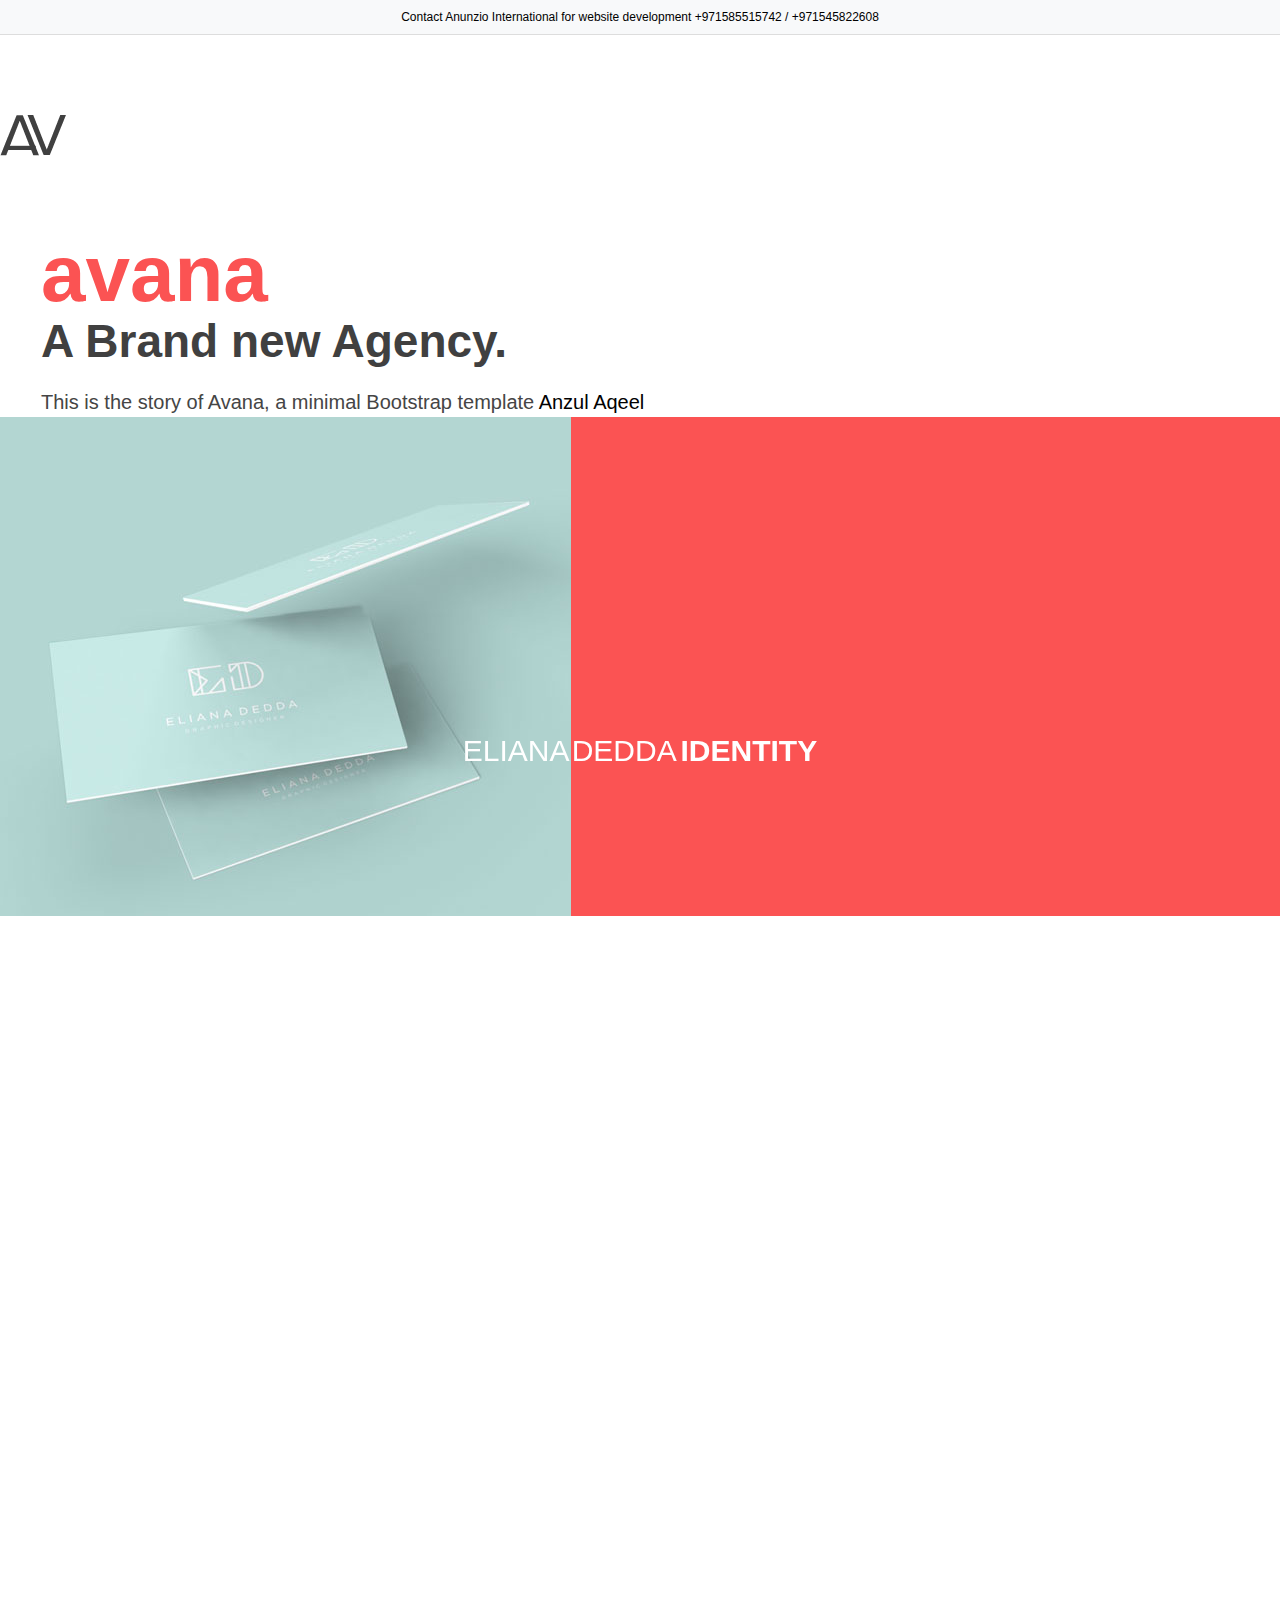
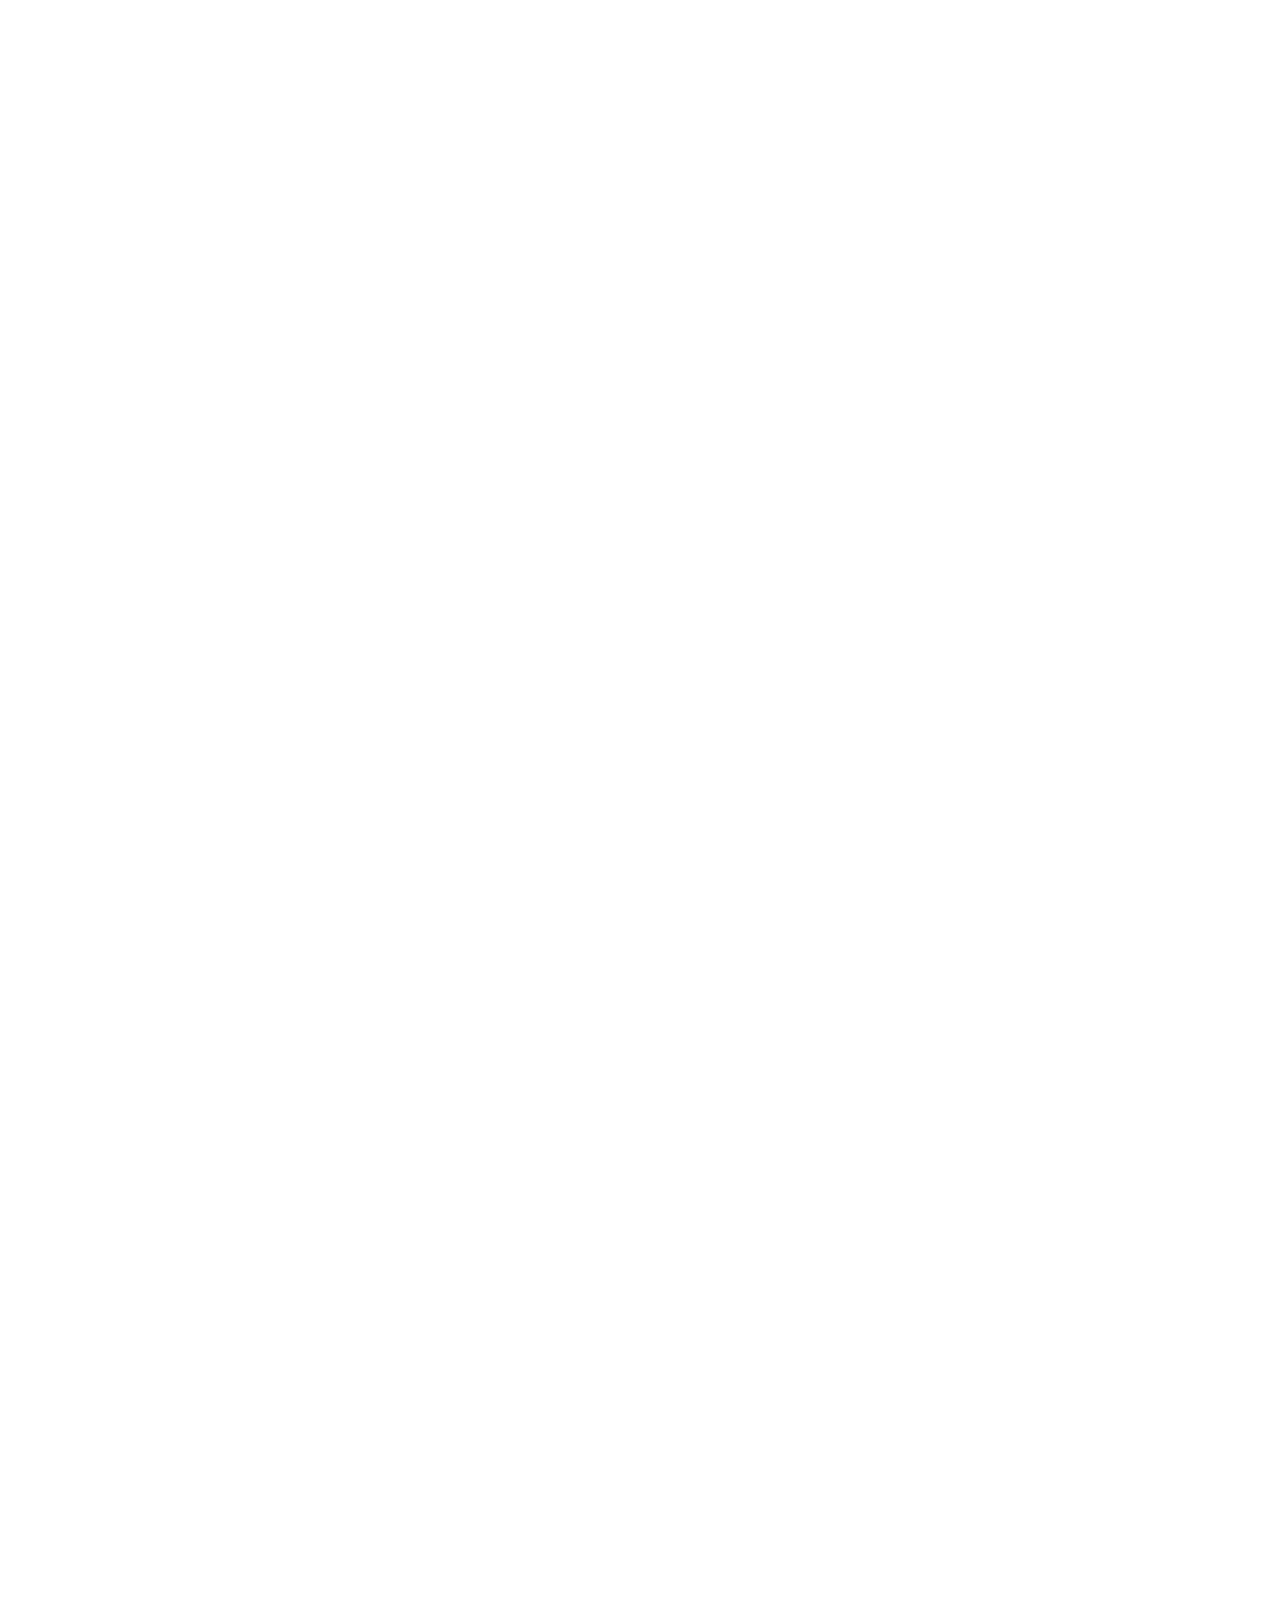
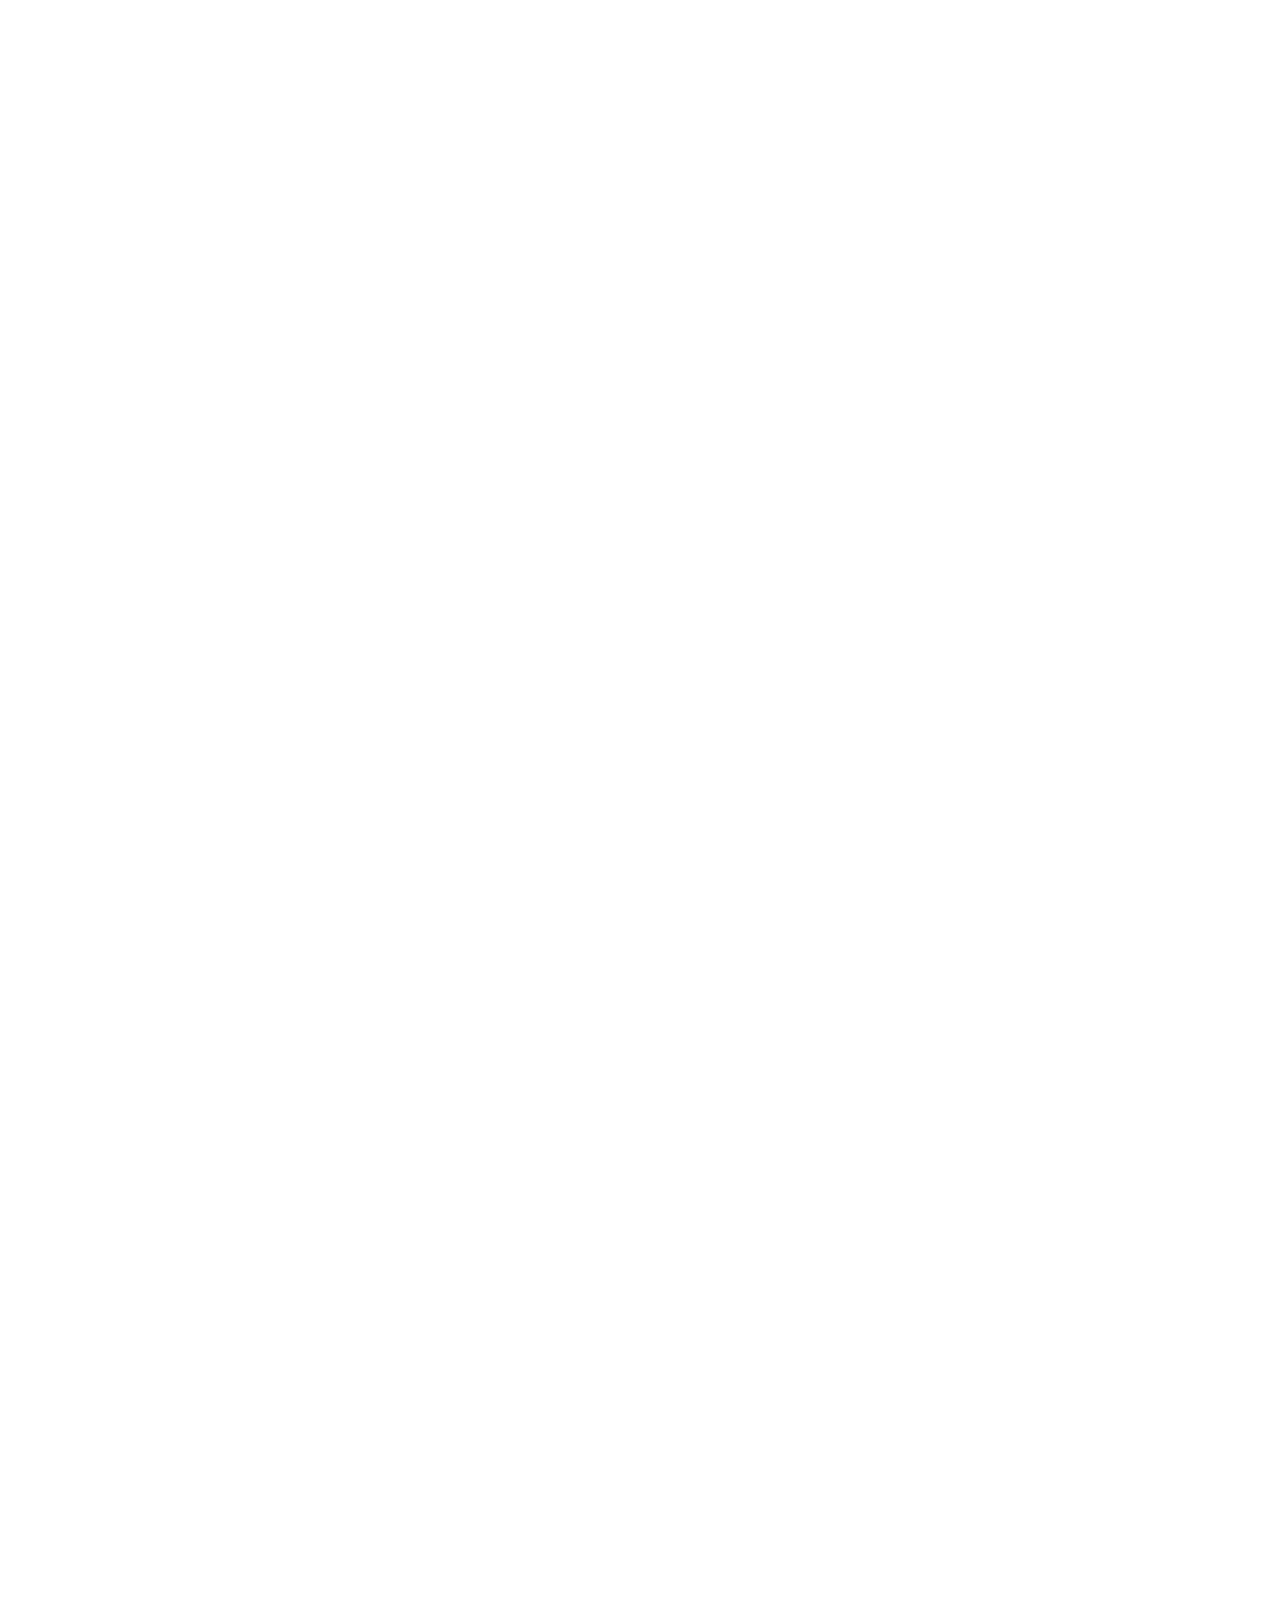
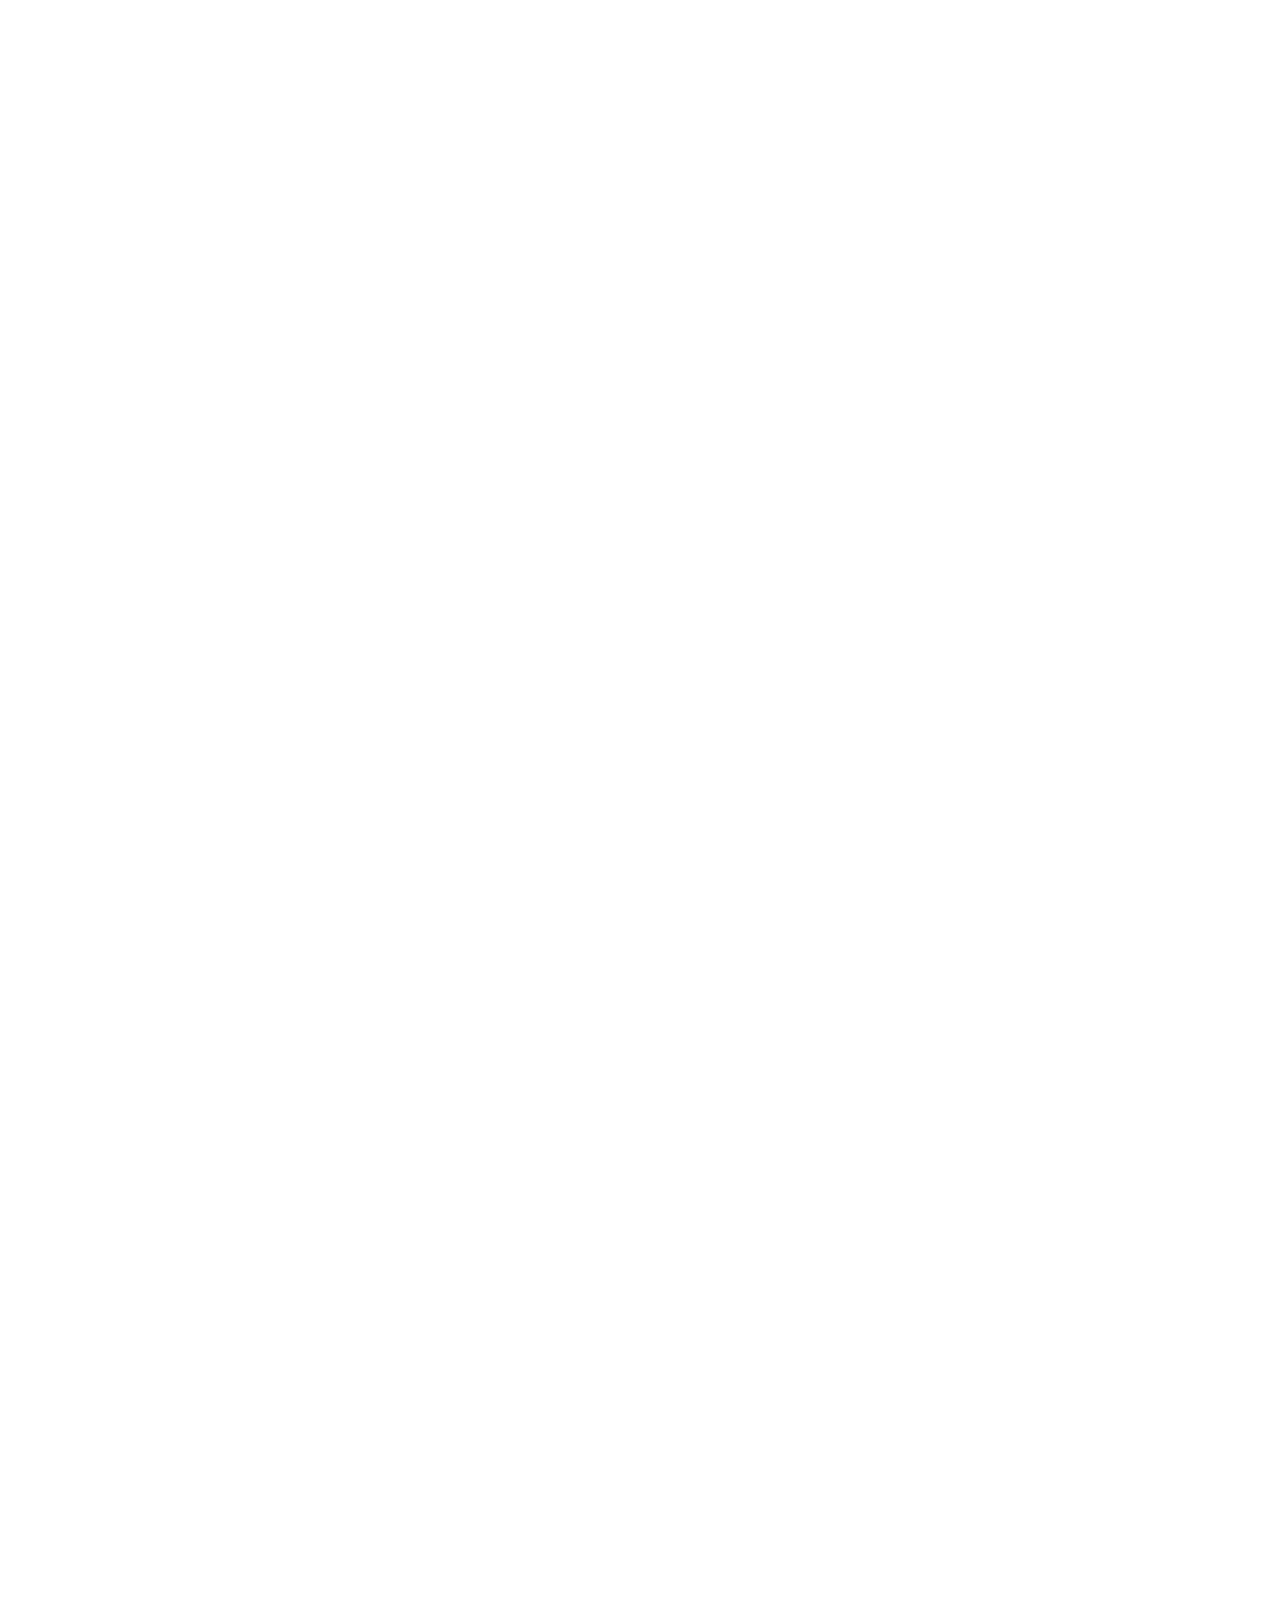
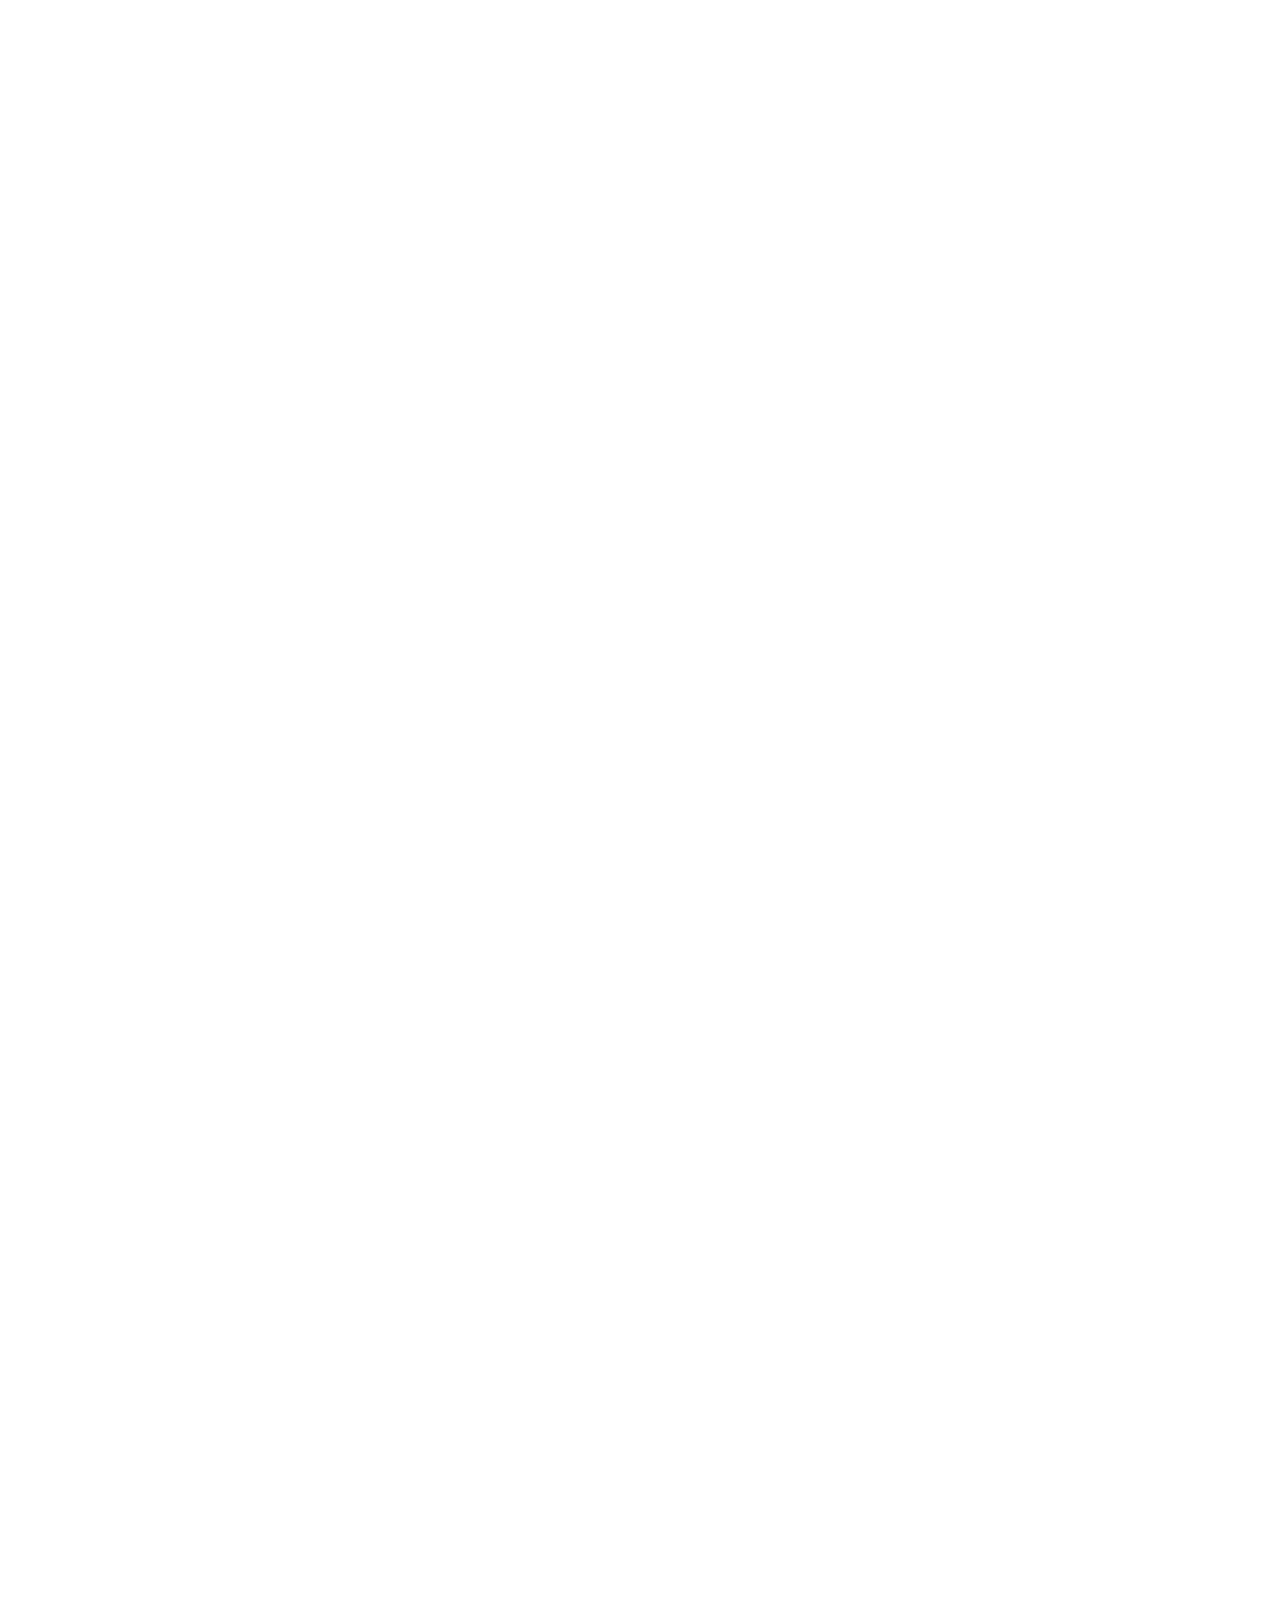
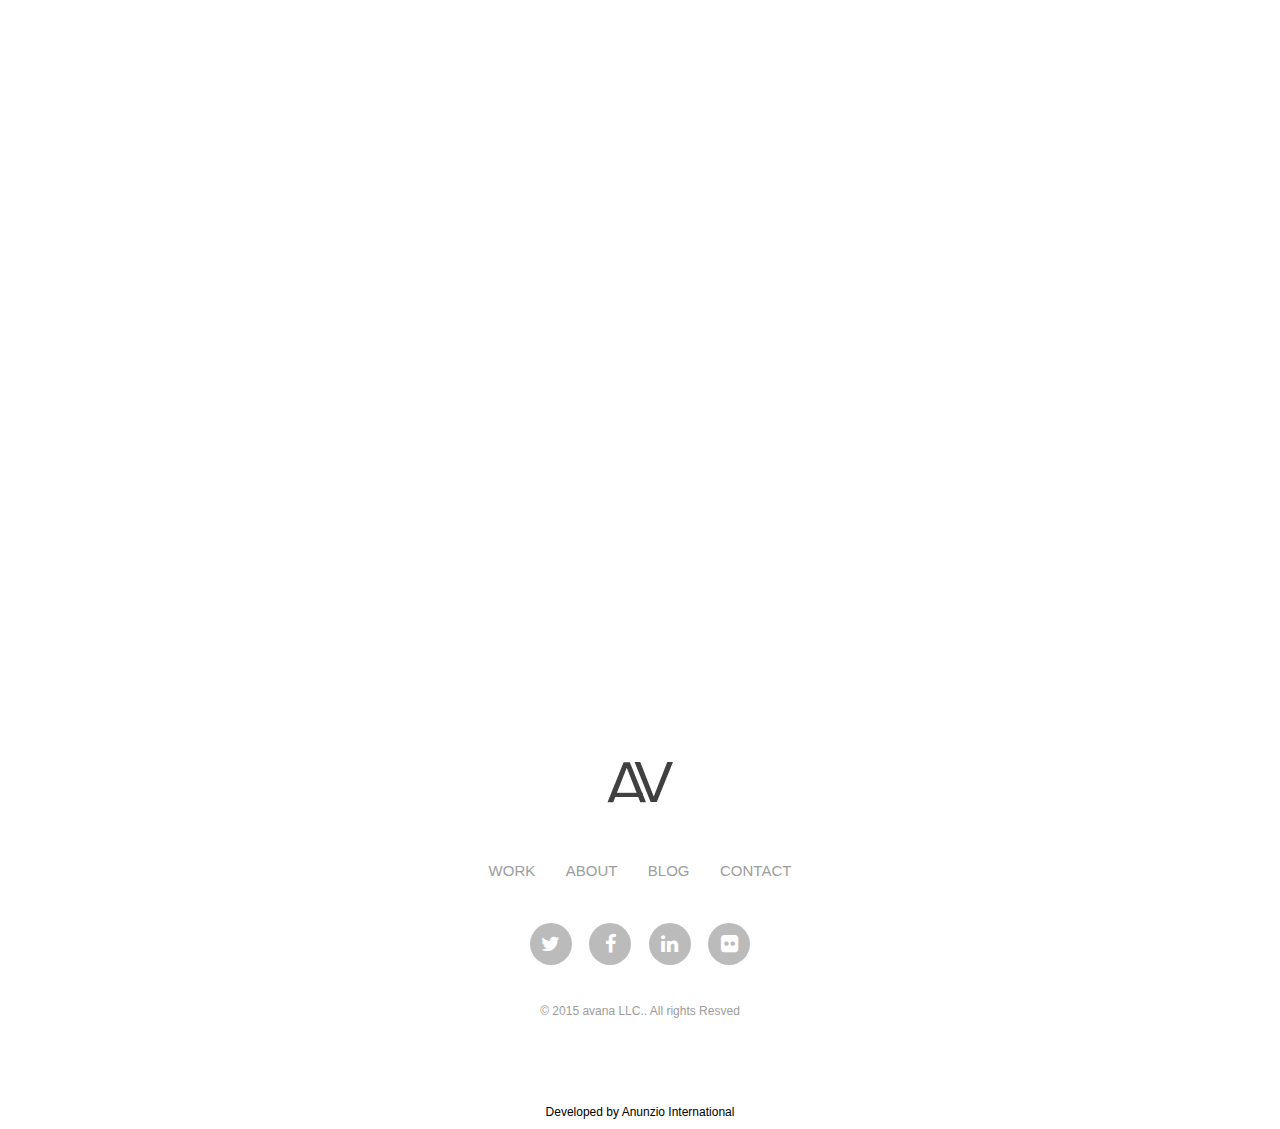
<file: avana/index.html>
<!DOCTYPE HTML>

 <html>

    <head>

    	<meta name="viewport" content="width=device-width, initial-scale=1, maximum-scale=1" />

        <meta charset="utf-8">

        <!-- Description, Keywords and Author <a href="https://anunziointernational.com/software/all-web-applications-by-anunzio.html" target="_blank">Anzul Aqeel</a>>

        <meta name="description" content="">

        

        

        <title>:: avana LLC ::</title>

		<link rel="shortcut icon" href="images/favicon.ico" type="image/x-icon">



        <!-- style -->

        <link href="css/style.css" rel="stylesheet" type="text/css">

        <!-- style -->

        <!-- bootstrap -->

        <link href="css/bootstrap.min.css" rel="stylesheet" type="text/css">

        <!-- responsive -->

        <link href="css/responsive.css" rel="stylesheet" type="text/css">

        <!-- font-awesome -->

        <link href="css/font-awesome.min.css" rel="stylesheet" type="text/css">

        <!-- font-awesome -->

        <link href="css/effects/set2.css" rel="stylesheet" type="text/css">

        <link href="css/effects/normalize.css" rel="stylesheet" type="text/css">

        <link href="css/effects/component.css"  rel="stylesheet" type="text/css" >

<!-- Developed by Anunzio International -->
	</head>



    <body><div style="text-align:center; padding:10px; background:#f8f9fa; font-size:12px; border-bottom:1px solid #ddd;">Contact <a href="https://anunziointernational.com/software/all-web-applications-by-anunzio.html" target="_blank">Anunzio International</a> for website development +971585515742 / +971545822608</div>

    

    	<!-- header -->

        	<header role="header">

            	<div class="container">

                	<!-- logo -->

                    	<h1>

                        	<a href="index.html" title="avana LLC"><img src="images/logo.png" title="avana LLC" alt="avana LLC"/></a>

                        </h1>

                    <!-- logo -->

                    <!-- nav -->

                    <nav role="header-nav" class="navy">

                        <ul>

                            <li class="nav-active"><a href="index.html" title="Work">Work</a></li>

                            <li><a href="about.html" title="About">About</a></li>

                            <li><a href="blog.html" title="Blog">Blog</a></li>

                            <li><a href="contact.html" title="Contact">Contact</a></li>

                        </ul>

                    </nav>

                    <!-- nav -->

                </div>

            </header>

        <!-- header -->

<!-- Developed by Anunzio International -->
        <!-- main -->

        <main role="main-home-wrapper" class="container">

        	

            <div class="row">

            

            	<section class="col-xs-12 col-sm-6 col-md-6 col-lg-6 ">

                	<article role="pge-title-content">

                    	<header>

                        	<h2><span>avana</span> A Brand new Agency.</h2>

                        </header>

                        <p>This is the story of Avana, a minimal Bootstrap template <a href="https://anunziointernational.com/software/all-web-applications-by-anunzio.html" target="_blank">Anzul Aqeel</a></p>

                    </article>

                </section>

                

                <section class="col-xs-12 col-sm-6 col-md-6 col-lg-6 grid">

                	<figure class="effect-oscar">

                    	<img src="images/home-images/image-1.jpg" alt="" class="img-responsive"/>

                        <figcaption>

                        	<h2>Eliana Dedda<span> Identity</span></h2>

							<p>Personal Brand Identity.</p>

							<a href="works-details.html">View more</a>

                        </figcaption>

                    </figure>

                </section>

                

<!-- Developed by Anunzio International -->
                <div class="clearfix"></div>

                

                <section class="col-xs-12 col-sm-6 col-md-6 col-lg-6 grid">

                	<ul class="grid-lod effect-2" id="grid">

                    	<li>

                        	<figure class="effect-oscar">

                            <img src="images/home-images/image-2.jpg" alt="" class="img-responsive"/>

                            <figcaption>

                            	

                                    <h2>Studio Thonik <span>Exhibition</span></h2>

                                    <p>Project for Thonik, design <a href="https://anunziointernational.com/software/all-web-applications-by-anunzio.html" target="_blank">Anzul Aqeel</a></p>

                                    <a href="works-details.html">View more</a>

                                

                            </figcaption>

                        </figure>

                        </li>

                        

                        <li>

                        	<figure class="effect-oscar">

                            <img src="images/home-images/image-4.jpg" alt="" class="img-responsive"/>

                            <figcaption>

                                <h2>A Brand <span>new Agency</span></h2>

                                <p>Over 40,000 customers use our themes to power their</p>

                                <a href="works-details.html">View more</a>

                            </figcaption>

<!-- Developed by Anunzio International -->
                        </figure>

                        </li>

                        <li>

                        	<figure class="effect-oscar">

                            <img src="images/home-images/image-2.jpg" alt="" class="img-responsive"/>

                             <figcaption>

                                <h2>Studio Thonik <span>Exhibition</span></h2>

                                    <p>Project for Thonik, design <a href="https://anunziointernational.com/software/all-web-applications-by-anunzio.html" target="_blank">Anzul Aqeel</a></p>

                                <a href="works-details.html">View more</a>

                            </figcaption>

                        </figure>

                        </li>

                        <li>

                        	<figure class="effect-oscar">

                            <img src="images/home-images/image-4.jpg" alt="" class="img-responsive"/>

                             <figcaption>

                                <h2>A Brand <span>new Agency</span></h2>

                                <p>Over 40,000 customers use our themes to power their</p>

                                <a href="works-details.html">View more</a>

                            </figcaption>

                        </figure>

                        </li>

                        <li>

                        	<figure class="effect-oscar">

                            <img src="images/home-images/image-2.jpg" alt="" class="img-responsive"/>

<!-- Developed by Anunzio International -->
                             <figcaption>

                                <h2>Studio Thonik <span>Exhibition</span></h2>

                                    <p>Project for Thonik, design <a href="https://anunziointernational.com/software/all-web-applications-by-anunzio.html" target="_blank">Anzul Aqeel</a></p>

                                <a href="works-details.html">View more</a>

                            </figcaption>

                        </figure>

                        </li>

                        <li>

                        	<figure class="effect-oscar">

                            <img src="images/home-images/image-4.jpg" alt="" class="img-responsive"/>

                             <figcaption>

                                <h2>A Brand <span>new Agency</span></h2>

                                <p>Over 40,000 customers use our themes to power their</p>

                                <a href="works-details.html">View more</a>

                            </figcaption>

                        </figure>

                        </li>

                        <li>

                        	<figure class="effect-oscar">

                            <img src="images/home-images/image-2.jpg" alt="" class="img-responsive"/>

                             <figcaption>

                                <h2>Studio Thonik <span>Exhibition</span></h2>

                                    <p>Project for Thonik, design <a href="https://anunziointernational.com/software/all-web-applications-by-anunzio.html" target="_blank">Anzul Aqeel</a></p>

                                <a href="works-details.html">View more</a>

                            </figcaption>

<!-- Developed by Anunzio International -->
                        </figure>

                        </li>

                        <li>

                        	<figure class="effect-oscar">

                            <img src="images/home-images/image-4.jpg" alt="" class="img-responsive"/>

                             <figcaption>

                                <h2>A Brand <span>new Agency</span></h2>

                                <p>Over 40,000 customers use our themes to power their</p>

                                <a href="works-details.html">View more</a>

                            </figcaption>

                        </figure>

                        </li>

                    </ul>

                </section>

                

                <section class="col-xs-12 col-sm-6 col-md-6 col-lg-6 grid">

                	<ul class="grid-lod effect-2" id="grid">

                    	<li>

                        	<figure class="effect-oscar">

                            <img src="images/home-images/image-3.jpg" alt="" class="img-responsive"/>

                             <figcaption>

                                <h2>Anatome Milano <span>Galleria</span></h2>

                                <p>Galerie Anatome based in Paris</p>

                                <a href="works-details.html">View more</a>

                            </figcaption>

<!-- Developed by Anunzio International -->
                        </figure>

                        </li>

                        <li>

                        	<figure class="effect-oscar">

                            <img src="images/home-images/image-5.jpg" alt="" class="img-responsive"/>

                             <figcaption>

                                <h2>A Brand <span>new Agency</span></h2>

                                <p>Over 40,000 customers use our themes to power their</p>

                                <a href="works-details.html">View more</a>

                            </figcaption>

                        </figure>

                        </li>

                        <li>

                        	<figure class="effect-oscar">

                            <img src="images/home-images/image-3.jpg" alt="" class="img-responsive"/>

                             <figcaption>

                                <h2>Anatome Milano <span>Galleria</span></h2>

                                <p>Galerie Anatome based in Paris</p>

                                <a href="works-details.html">View more</a>

                            </figcaption>

                        </figure>

                        </li>

                        <li>

                        	<figure class="effect-oscar">

                            <img src="images/home-images/image-5.jpg" alt="" class="img-responsive"/>

<!-- Developed by Anunzio International -->
                             <figcaption>

                                <h2>A Brand <span>new Agency</span></h2>

                                <p>Over 40,000 customers use our themes to power their</p>

                                <a href="works-details.html">View more</a>

                            </figcaption>

                        </figure>

                        </li>

                        <li>

                        	<figure class="effect-oscar">

                            <img src="images/home-images/image-3.jpg" alt="" class="img-responsive"/>

                             <figcaption>

                               <h2>Anatome Milano <span>Galleria</span></h2>

                                <p>Galerie Anatome based in Paris</p>

                                <a href="works-details.html">View more</a>

                            </figcaption>

                        </figure>

                        </li>

                        <li>

                             <figure class="effect-oscar">

                                <img src="images/home-images/image-5.jpg" alt="" class="img-responsive"/>

                                 <figcaption>

                                <h2>A Brand <span>new Agency</span></h2>

                                <p>Over 40,000 customers use our themes to power their</p>

                                <a href="works-details.html">View more</a>

                            </figcaption>

<!-- Developed by Anunzio International -->
                            </figure>

                        </li>

                        <li>

                       	 	<figure class="effect-oscar">

                            <img src="images/home-images/image-3.jpg" alt="" class="img-responsive"/>

                             <figcaption>

                                <h2>Anatome Milano <span>Galleria</span></h2>

                                <p>Galerie Anatome based in Paris</p>

                                <a href="works-details.html">View more</a>

                            </figcaption>

                        </figure>

                        </li>

                        <li>

                        	<figure class="effect-oscar">

                            <img src="images/home-images/image-5.jpg" alt="" class="img-responsive"/>

                             <figcaption>

                                <h2>A Brand <span>new Agency</span></h2>

                                <p>Over 40,000 customers use our themes to power their</p>

                                <a href="works-details.html">View more</a>

                            </figcaption>

                        </figure>

                        </li>

                    </ul>

                </section>

                <div class="clearfix"></div>

<!-- Developed by Anunzio International -->
            </div>

        </main>

    	<!-- main -->

        <!-- footer -->

        <footer role="footer">

            <!-- logo -->

                <h1>

                    <a href="index.html" title="avana LLC"><img src="images/logo.png" title="avana LLC" alt="avana LLC"/></a>

                </h1>

            <!-- logo -->

            <!-- nav -->

            <nav role="footer-nav">

            	<ul>

                	<li><a href="index.html" title="Work">Work</a></li>

                    <li><a href="about.html" title="About">About</a></li>

                    <li><a href="blog.html" title="Blog">Blog</a></li>

                    <li><a href="contact.html" title="Contact">Contact</a></li>

                </ul>

            </nav>

            <!-- nav -->

            <ul role="social-icons">

            	<li><a href="#"><i class="fa fa-twitter" aria-hidden="true"></i></a></li>

                <li><a href="#"><i class="fa fa-facebook" aria-hidden="true"></i></a></li>

                <li><a href="#"><i class="fa fa-linkedin" aria-hidden="true"></i></a></li>

                <li><a href="#"><i class="fa fa-flickr" aria-hidden="true"></i></a></li>

<!-- Developed by Anunzio International -->
            </ul>

            <p class="copy-right">&copy; 2015  avana LLC.. All rights Resved</p>

        </footer>

        <!-- footer -->

    

        <!-- jQuery (necessary for Bootstrap's JavaScript plugins) -->

        <script src="js/jquery.min.js" type="text/javascript"></script>

        <!-- custom -->

		<script src="js/nav.js" type="text/javascript"></script>

        <script src="js/custom.js" type="text/javascript"></script>

        <!-- Include all compiled plugins (below), or include individual files as needed -->

        <script src="js/bootstrap.min.js" type="text/javascript"></script>

        <script src="js/effects/masonry.pkgd.min.js"  type="text/javascript"></script>

		<script src="js/effects/imagesloaded.js"  type="text/javascript"></script>

		<script src="js/effects/classie.js"  type="text/javascript"></script>

		<script src="js/effects/AnimOnScroll.js"  type="text/javascript"></script>

        <script src="js/effects/modernizr.custom.js"></script>

        <!-- jquery.countdown -->

        <script src="js/html5shiv.js" type="text/javascript"></script>

    <div style="text-align:center; padding:10px; font-size:12px;">Developed by <a href="https://anunziointernational.com/software/all-web-applications-by-anunzio.html" target="_blank">Anunzio International</a></div></body>

</html>
</file>
<file: avana/css/style.css>
@import url(https://fonts.googleapis.com/css?family=Open+Sans:400,300,300italic,400italic,600,600italic,700,700italic,800,800italic);

html {

	-ms-text-size-adjust: 100%;

	-webkit-text-size-adjust: 100%;

}

*, *:before, *:after {

	-webkit-box-sizing: border-box;

	-moz-box-sizing: border-box;

	box-sizing: border-box;

}

input, textarea {

	-webkit-appearance: none;

	-webkit-border-radius: 0;

}

button, html input[type="button"],/* 1 */ input[type="reset"], input[type="submit"] {

	-webkit-appearance: button;

	cursor: pointer;

 *overflow:visible;

}

body, img,.commentys-form input[type="text"],.commentys-form input[type="email"],.commentys-form input[type="url"],.commentys-form textarea {

	transition: all .2s linear;

	-o-transition: all .2s linear;

	-moz-transition: all .2s linear;

	-webkit-transition: all .2s linear;

/* Developed by Anunzio International */
}

html, body, div, span, object, iframe, h1, h2, h3, h4, h5, h6, p, blockquote, pre, abbr, address, cite, code, del, dfn, em, img, ins, kbd, q, samp, small, strong, sub, sup, var, b, i, dl, dt, dd, ol, ul, li, fieldset, form, label, legend, table, caption, tbody, tfoot, thead, tr, th, td, article, aside, canvas, details, figcaption, figure, footer, header, hgroup, menu, nav, section, summary, time, mark, audio, video, input, main {

	-webkit-box-sizing: border-box;

	-moz-box-sizing: border-box;

	box-sizing: border-box;

	margin: 0;

	padding: 0;

	vertical-align: baseline;

	border: 0;

	outline: 0;

}

article, aside, details, figcaption, figure, footer, header, hgroup, menu, nav, section, img, main {

	display: block

}

audio, canvas, video {

	display: inline-block;

 *display:inline;

 *zoom:1

}

blockquote:before, blockquote:after, q:before, q:after {

	content: '';

	content: none;

}

.clear {

	clear: both;

/* Developed by Anunzio International */
	line-height: 0;

	height: 0;

}

a {

	text-decoration: none;

	outline: none;

	color: #010101;

	transition-delay: 0s;

	transition-duration: 0.6s;

	transition-property: all;

	transition-timing-function: ease;

}

a:focus, img:focus, button:focus, .btn:focus {outline: none;}

::-moz-selection {background-color:#fb5353;color:#fff;text-shadow:none;}

::selection {background-color: #fb5353;color: #fff;text-shadow: none;}

@font-face {font-family: 'Open Sans', sans-serif;}

/*===== Header ===*/

header[role="header"]{ padding-top:80px; padding-bottom:39px}

header[role="header"] h1{ padding:0; margin:0}

header[role="header"] h1 > a{ max-width:66px; display:block; float:left}

header[role="header"] nav{ padding-top:10px;transition-delay: 0s;

transition-duration: 0.6s;transition-property: all;transition-timing-function: ease;}

header[role="header"] nav ul{ display:none; position: fixed; z-index:60; text-align:center; width:100%; height:100%; top:0; left:0; right:0; background-color:rgba(255,255,255,0.8); padding:0; margin:0; padding-top:199px;}

header[role="header"] nav ul > li{ font-weight:800; font-size:42px; display:block}

header[role="header"] nav ul > li > a{ display:block; line-height:72px; color:#404040}

/* Developed by Anunzio International */
header[role="header"] nav ul > li:hover a,header[role="header"] nav ul > li.nav-active a{ text-decoration:none; color:#fb5353}

header[role="header"] nav #menu-button {width: 31px;font-size: 0;float: right;height: 19px;position: relative; z-index:70;

-webkit-transform: rotate(0deg);-moz-transform: rotate(0deg);-o-transform: rotate(0deg);transform: rotate(0deg);-webkit-transition: .5s ease-in-out;-moz-transition: .5s ease-in-out;-o-transition: .5s ease-in-out;transition: .5s ease-in-out;cursor: pointer;}

header[role="header"] nav #menu-button span {display: block;position: absolute;z-index: 60;height: 3px;

width: 100%;background: #111111;opacity: 1;left: 0;

-webkit-transform: rotate(0deg);-moz-transform: rotate(0deg);-o-transform: rotate(0deg);

transform: rotate(0deg);-webkit-transition: .25s ease-in-out;-moz-transition: .25s ease-in-out;-o-transition: .25s ease-in-out;transition: .25s ease-in-out;}

header[role="header"] nav #menu-button span {background: #010101;}

header[role="header"] nav #menu-button span:nth-child(1) {top:0px;}

header[role="header"] nav #menu-button span:nth-child(2) {top:7px;}

header[role="header"] nav #menu-button span:nth-child(3) {top:14px;}

header[role="header"] nav #menu-button.open span:nth-child(1) {top: 10px;

-webkit-transform: rotate(135deg);-moz-transform: rotate(135deg);-o-transform: rotate(135deg);transform: rotate(135deg);}

header[role="header"] nav #menu-button.open span:nth-child(2) {opacity: 0;left: -60px;}

header[role="header"] nav #menu-button.open span:nth-child(3) {top: 10px;

-webkit-transform: rotate(-135deg);-moz-transform: rotate(-135deg);-o-transform: rotate(-135deg);transform: rotate(-135deg);}

/*===== main ===*/

main[role="main-home-wrapper"],main[role="main-inner-wrapper"] { padding-bottom:90px}

main[role="main-home-wrapper"] article[role="pge-title-content"],main[role="main-inner-wrapper"] article[role="pge-title-content"]{ padding-left:41px}

main[role="main-home-wrapper"] article[role="pge-title-content"] header,main[role="main-inner-wrapper"] article[role="pge-title-content"] header{ padding-bottom:19px; padding-top:83px}

main[role="main-home-wrapper"] article[role="pge-title-content"] header h2,main[role="main-inner-wrapper"] article[role="pge-title-content"] header h2{ font-size:46px; line-height:53px; color:#404040; font-weight:800}

main[role="main-home-wrapper"] article[role="pge-title-content"] header h2 span,main[role="main-inner-wrapper"] article[role="pge-title-content"] header h2 span{ display:block; font-size:80px; color:#fb5353; padding-bottom:15px}

main[role="main-home-wrapper"] article[role="pge-title-content"] p,main[role="main-inner-wrapper"] article[role="pge-title-content"] p{ font-size:20px; line-height:30px; color:#454545}

/*===== footer ===*/

footer[role="footer"]{ background-color:#FFF; padding-top:100px; padding-bottom:77px}

/* Developed by Anunzio International */
footer[role="footer"] > h1 a{ margin:0 auto; display:block; max-width:66px;}

footer[role="footer"] nav{ padding-top:37px; padding-bottom:43px}

footer[role="footer"] nav > ul{ text-align:center; padding:0; margin:0}

footer[role="footer"] nav > ul > li{ display: inline-block; text-transform:uppercase; font-size:15px; margin:0 13px}

footer[role="footer"] nav > ul > li > a{ color:#9d9d9d}

footer[role="footer"] nav > ul > li:hover a{ text-decoration:none; color:#fb5353}

footer[role="footer"] ul[role="social-icons"]{ padding:0; margin:0; text-align:center; padding-bottom:40px;}

footer[role="footer"] ul[role="social-icons"] > li{ display: inline-block; margin:0 6.5px}

footer[role="footer"] ul[role="social-icons"] > li > a{ display:block; width:42px; height:42px; background-color:#bbbbbb; color:#FFF; line-height:42px; font-size:20px; border-radius:100%; text-align:center}

footer[role="footer"] ul[role="social-icons"] > li:hover a{ background-color:#fb5353}

footer[role="footer"] .copy-right{ text-align:center; display:block; font-size:12px; line-height:13px; color:#9c9c9c}

/*===== About ===*/

main[role="main-inner-wrapper"] .about-content{ background-color:#fb5353; padding-top:57px; padding-left:70px; padding-right:67px; padding-bottom:58px}

main[role="main-inner-wrapper"] .about-content p{ font-size:17px; line-height:30px; color:#FFF; padding-bottom:20px}

main[role="main-inner-wrapper"] .thumbnails-pan{ padding-top:30px}

main[role="main-inner-wrapper"] .thumbnails-pan section figure{ background-color:#FFF; position:relative; overflow:hidden; cursor:pointer}

main[role="main-inner-wrapper"] .thumbnails-pan section figure,main[role="main-inner-wrapper"] .thumbnails-pan section figure, img,main[role="main-inner-wrapper"] .thumbnails-pan section figure figcaption,section.blog-content figure,section.blog-content figure img,section.blog-content  article{transition-delay: 0s;transition-duration: 0.6s;transition-property: all;transition-timing-function: ease;}

main[role="main-inner-wrapper"] .thumbnails-pan section figure figcaption{ position:absolute; bottom:-50%; left:0; right:0; background-color:#fb5353; margin:0 69px; text-align:center; color:#FFF; padding-top:16px; padding-bottom:27px}

main[role="main-inner-wrapper"] .thumbnails-pan section figure figcaption h3{ font-size:21px; line-height:22px; font-weight:300}

main[role="main-inner-wrapper"] .thumbnails-pan section figure figcaption h5{ text-transform:uppercase; font-size:13px; line-height:14px; font-weight:bold}

main[role="main-inner-wrapper"] .thumbnails-pan section figure:hover,section.blog-content:hover article{ background-color:#fb5353; color:#FFF}

main[role="main-inner-wrapper"] .thumbnails-pan section figure:hover img,section.blog-content:hover figure img{-webkit-transform: scale3d(1.08,1.08,2);transform: scale3d(1.08,1.08,2); opacity:0.5}

main[role="main-inner-wrapper"] .thumbnails-pan section figure:hover figcaption{ bottom:0;}

/*===== Blog ===*/

article[role="pge-title-content"].blog-header{ padding-bottom:218px}

/* Developed by Anunzio International */
section.blog-content{ margin-bottom:29px}

section.blog-content figure{ overflow:hidden; position:relative;background-color: rgba(255,255,255,0.4); cursor:pointer}

section.blog-content figure .post-date{ text-align:center; color:#FFF; font-weight:800; font-size:14px; line-height:18px; text-transform:uppercase; display:block; background-color:#fb5353; width:130px; height:130px; position:absolute; left:0; top:0; padding-top:41px; z-index:50}

section.blog-content figure .post-date span{ font-size:50px; line-height:35px; display:block}

section.blog-content  article{ font-size:21px; line-height:30px; color:#FFF;  font-weight:800; color:#343434; padding-left:42px; padding-top:33px; padding-bottom:31px;}

section.blog-content:hover figure img{ opacity:0.5}

/*===== Contact ===*/

article[role="pge-title-content"].contact-header{ padding-bottom:218px}

article[role="pge-title-content"].contact-header p a{ color:#343434; padding-right:34px}

article[role="pge-title-content"].contact-header p a:hover{color:#fb5353; text-decoration:none}

.demo-wrapper {width: 100%;margin: 0 auto;height:499px;}

#surabaya {width: 100%;height: 100%;}

.error_message{ color:#e84d49}

#success_page h3,#success_page p{color:#60ca6f }

.contat-from-wrapper{ padding:0 69px; margin-top:108px}

.contat-from-wrapper input[type="text"],.contat-from-wrapper input[type="email"],.contat-from-wrapper textarea{ width:100%; display:block; outline:none; border-bottom:1px solid #bbbbbb; background-color:inherit; color:#404040; font-size:21px; line-height:23px; padding-bottom:24px}

.contat-from-wrapper input[type="text"]:focus,.contat-from-wrapper input[type="email"]:focus,.contat-from-wrapper textarea:focus{ border-bottom-color:#9f9e9e}

.contat-from-wrapper form ::-webkit-input-placeholder { color:#404040; }

.contat-from-wrapper form ::-moz-placeholder { color:#404040; } /* firefox 19+ */

.contat-from-wrapper form :-ms-input-placeholder { color:#404040; } /* ie */

.contat-from-wrapper form input:-moz-placeholder { color:#404040; }

.contat-from-wrapper textarea{ border-bottom:1px solid #bbbbbb; border-left:none; border-right:none; border-top:none; height:77px; margin-top:56px}

.contat-from-wrapper input[type="submit"]{ display:block; border:none; outline:none; width:200px; line-height:60px; text-transform:uppercase; font-size:21px; color:#FFF; font-weight:800; letter-spacing:2px; background-color:#e84d49; margin:41px auto; margin-bottom:0}

.contat-from-wrapper input[type="submit"]:hover{background-color:#f8524e}

/*== Work Details ==*/

/* Developed by Anunzio International */
.work-details,.blog-details{ padding:0 69px; margin-top:73px}

.work-details header h2{ color:#343434; font-size:36px; font-weight:800}

.work-details header a{ display:inline-block; color:#fb5353; font-size:18px;font-weight:800;padding-top:3px}

.work-details header a i{ color:#0d0d0d; padding-left:10px}

.work-details header a:hover{ color:#0d0d0d; text-decoration:none}

.work-details header a:hover i{ color:#fb5353}

.work-details p{ font-size:16px; color:#666666; line-height:30px; margin-bottom:20px; font-weight:300}

.work-details p strong{ font-weight:800}

.work-images{ margin-top:46px}

.work-images li{ margin-bottom:50px}

/*== Blog Details ==*/

.bog-header { padding-bottom:62px}

.bog-header h3,.comments-pan h3,.commentys-form h4{ color:#404040;font-weight:800; padding-bottom:24px; display:block}

.bog-header h3 span{ color:#fb5353}

.bog-header h2{ font-size:36px; font-weight:normal}

.blog-details .enter-content{ margin-top:62px}

.blog-details .enter-content p{ font-size:16px; line-height:30px; font-weight:300; margin-bottom:23px}

.comments-pan{border-top:2px solid #dedede; padding-top:15px}

.comments-pan h3{border-bottom:2px solid #dedede; padding-bottom:34px; margin-bottom:52px}

.comments-reply,.reply-pan{ padding:0; margin:0; list-style:none}

.comments-reply li{ display:block; border-bottom:2px solid #dedede; overflow:hidden; padding-bottom:51px; margin-bottom:39px}

.comments-reply li figure{ float:left; width:70px; background-color:#000}

.comments-reply li section{ float:left; padding-left:30px; font-size:16px; line-height:30px; font-weight:300; color:#343434;width: 92%;}

.comments-reply li section .date-pan{ font-size:14px; line-height:18px; padding-bottom:25px}

.comments-reply li section h4{font-weight:800; color:#404040; font-size:21px; margin-bottom:6px; margin-top:0}

/* Developed by Anunzio International */
.comments-reply li section h4 a{ font-size:16px; color:#fb5353;font-weight:400; display:inline-block; padding-left:20px}

.reply-pan{ clear:both; display:block; margin-left:100px;padding-top:39px }

.reply-pan li{ border-bottom:none;border-top:2px solid #dedede; padding-bottom:0; margin-bottom:0;padding-top:38px;}

.commentys-form h4{ font-size:24px}

.commentys-form form{ margin-top:30px}

.commentys-form input[type="text"],.commentys-form input[type="email"],.commentys-form input[type="url"],.commentys-form textarea{ font-size:21px; line-height:22px; color:#404040; padding-bottom:26px; border-bottom:2px solid #bbbbbb; width:100%; display:block; border-left:none; border-right:none; border-top:none; background-color:transparent; outline:none}

.commentys-form textarea{ margin-top:57px}

.commentys-form input[type="text"]:focus,.commentys-form input[type="email"]:focus,.commentys-form input[type="url"]:focus,.commentys-form textarea:focus{ border-bottom-color:#000}

.commentys-form input[type="button"]{ padding:0 36px; text-transform:uppercase; display:inline-block; font-size:21px; line-height:60px; color:#FFF; font-weight: bold; text-align:center; border:none; outline:none; background-color:#fb5353; margin-top:50px}

.commentys-form input[type="button"]:hover{ background-color:#ff5c5c}
</file>
<file: avana/css/responsive.css>
/* md */

@media (min-width: 992px) and (max-width: 1199px) {

	.comments-reply li section{ width:88%}

}

/* sm */

@media (min-width: 768px) and (max-width: 991px) {

	header[role="header"]{ padding:8% 0;}

	header[role="header"] nav ul{ padding-top:10%}

	main[role="main-home-wrapper"] article[role="pge-title-content"],main[role="main-inner-wrapper"] article[role="pge-title-content"]{ padding-left:0}

	main[role="main-home-wrapper"] article[role="pge-title-content"] header,main[role="main-inner-wrapper"] article[role="pge-title-content"] header{ padding-top:0}

	main[role="main-home-wrapper"] article[role="pge-title-content"] header h2,main[role="main-inner-wrapper"] article[role="pge-title-content"] header h2{ font-size:34px}

	main[role="main-home-wrapper"] article p br{ display:none}

	footer[role="footer"]{ padding:30px 0}

	footer[role="footer"] nav{ padding:15px 0}

	main[role="main-inner-wrapper"] .about-content{ padding:5%}

	main[role="main-inner-wrapper"] .thumbnails-pan section figure figcaption{ margin:0 10%}

	section.blog-content figure .post-date{ padding-top:20px; height:100px; width:100px}

	article.contact-header[role="pge-title-content"] p a{padding-right:10px}

	.contat-from-wrapper{ margin-top:10px; padding:0 15px}

	.grid-lod li{ width:100% !important; position:static !important; display:inline-block}

	.grid-lod li img{ width:100%}

	.work-details,.blog-details{ padding:0; margin-top:0}

	.comments-reply li section{ width:88%}

}

/* xs */

/* Developed by Anunzio International */
@media (max-width: 767px) {

	header[role="header"]{ padding:8% 0;}

	header[role="header"] nav ul{ padding-top:10%}

	header[role="header"] nav ul > li{ font-size:30px}

	header[role="header"] nav ul > li > a{ line-height:55px}

	main[role="main-home-wrapper"] article[role="pge-title-content"],main[role="main-inner-wrapper"] article[role="pge-title-content"]{ padding-left:0}

	main[role="main-home-wrapper"] article[role="pge-title-content"] header,main[role="main-inner-wrapper"] article[role="pge-title-content"] header{ padding-top:10px}

	main[role="main-home-wrapper"] article[role="pge-title-content"] header h2,main[role="main-inner-wrapper"] article[role="pge-title-content"] header h2{ font-size:47px}

	main[role="main-home-wrapper"] article[role="pge-title-content"] header h2 span, main[role="main-inner-wrapper"] article[role="pge-title-content"] header h2 span{ font-size:60px;}

	main[role="main-home-wrapper"] article{ padding-bottom:30px}

	main[role="main-home-wrapper"] article p br{ display:none}

	footer[role="footer"]{ padding:40px 0}

	footer[role="footer"] nav{ padding:15px 0}

	main[role="main-inner-wrapper"] .about-content{ padding:5%}

	main[role="main-inner-wrapper"] .thumbnails-pan section figure{ margin-bottom:20px}

	article[role="pge-title-content"].blog-header,article[role="pge-title-content"].contact-header{ padding-bottom:30px}

	section.blog-content figure .post-date{ padding-top:20px; height:100px; width:100px}

	section.blog-content article{ padding:2% 5%; font-size:18px; line-height:24px;font-family: 'proxima_nova_cn_rgregular';}

	article.contact-header[role="pge-title-content"] p a{ font-size:18px; padding-right:10px}

	.contat-from-wrapper{ margin-top:10px; padding:0 15px}

	.contat-from-wrapper input[type="text"], .contat-from-wrapper input[type="email"]{ margin-bottom:20px}

	.contat-from-wrapper textarea{ margin-top:0}

	.work-details,.blog-details{ padding:0; margin-top:0}

	.work-images{ margin-top:0}

	.work-images li{ margin-bottom:0; width:100%}

/* Developed by Anunzio International */
	.work-images li figcaption h2{ font-size:18px;}

	.grid-lod li{ width:100% !important; position:static !important}

	.bog-header h3, .comments-pan h3, .commentys-form h4{ padding-bottom:0}

	.bog-header h2{ font-size:18px; line-height:26px}

	.bog-header{ padding-bottom:20px}

	.blog-details .enter-content{ margin-top:10px}

	.blog-details .enter-content p,.comments-reply li section{ font-size:14px; line-height:26px}

	.comments-pan h3{ padding-bottom:20px; margin-top:0}

	.comments-reply li section{ float:none; width:auto; padding-left:0}

	.comments-reply li figure{ margin-right:20px}

	.reply-pan{ margin-left:20px}

	.commentys-form input[type="text"], .commentys-form input[type="email"], .commentys-form input[type="url"], .commentys-form textarea{ margin-bottom:20px}

	.commentys-form textarea{ margin-top:0; margin-bottom:0}

	

}
</file>
<file: avana/css/effects/set2.css>
.grid {

	position: relative;

	list-style: none; overflow:hidden; 

	text-align: center;

}



/* Common style */

.grid figure {

	position: relative;margin-bottom:31px;

	overflow: hidden;

	min-width: 100%;

	max-width: 100%;

	width:100%;

	height: 100%; min-height:100%;

	background: #3085a3;

	text-align: center;

	cursor: pointer;

}



.grid figure img {

	position: relative;

	display: block;

	min-height: 100%;

	max-width: 100%;

	opacity: 0.8;

/* Developed by Anunzio International */
}



.grid figure figcaption {

	padding:0;

	color: #fff;

	text-transform: uppercase;

	font-size: 1.25em;

	-webkit-backface-visibility: hidden;

	backface-visibility: hidden;

	line-height:100%;

}

.grid figure figcaption header a{}

.grid figure figcaption::before,

.grid figure figcaption::after {

	pointer-events: none;

}



.grid figure figcaption,

.grid figure figcaption > a {

	position: absolute;

	top: 0;

	left: 0;

	width: 100%;

	height: 100%;

}

/* Developed by Anunzio International */


/* Anchor will cover the whole item by default */

/* For some effects it will show as a button */

.grid figure figcaption > a {

	z-index: 1000;

	text-indent: 200%;

	white-space: nowrap;

	font-size: 0;

	opacity: 0;

}



.grid figure h2 {

	word-spacing: -0.15em;

	font-weight:400; color:#FFF;

}



.grid figure h2 span {

	font-weight: 800;

}



.grid figure h2,

.grid figure p {

	margin: 0;

}



/* Developed by Anunzio International */
.grid figure p {

	letter-spacing: 1px;

	font-size:16px; line-height:22px;

}





/* Individual effects */




/*---------------*/

/***** Oscar *****/

/*---------------*/



figure.effect-oscar {

	/*background: -webkit-linear-gradient(45deg, #22682a 0%, #9b4a1b 40%, #3a342a 100%);

	background: linear-gradient(45deg, #22682a 0%,#9b4a1b 40%,#3a342a 100%);*/

	background-color:#fb5353;

}



figure.effect-oscar img {

	opacity: 1;

	-webkit-transition: opacity 0.35s;

	transition: opacity 0.35s;

}



figure.effect-oscar figcaption {
/* Developed by Anunzio International */

	padding: 4em;

	background-color: rgba(58,52,42,0);

	-webkit-transition: background-color 0.35s;

	transition: background-color 0.35s;

}



figure.effect-oscar figcaption::before {

	position: absolute;

	top: 30px;

	right: 30px;

	bottom: 30px;

	left: 30px;

	border: 1px solid #fff;

	content: '';

}



figure.effect-oscar h2 {

font-weight:400;	margin: 20% 0 10px 0;

	-webkit-transition: -webkit-transform 0.35s;

	transition: transform 0.35s;

	-webkit-transform: translate3d(0,100%,0);

	transform: translate3d(0,100%,0);

}

figure.effect-oscar h2 span{

	font-weight:800
/* Developed by Anunzio International */

}

figure.effect-oscar figcaption::before,

figure.effect-oscar p {

	font-weight:400;

	opacity: 0;

	-webkit-transition: opacity 0.35s, -webkit-transform 0.35s;

	transition: opacity 0.35s, transform 0.35s;

	-webkit-transform: scale(0);

	transform: scale(0);

}



figure.effect-oscar:hover h2 {

	-webkit-transform: translate3d(0,0,0);

	transform: translate3d(0,0,0);

}



figure.effect-oscar:hover figcaption::before,

figure.effect-oscar:hover p {

	opacity: 1;

	-webkit-transform: scale(1);

	transform: scale(1);

}



figure.effect-oscar:hover figcaption {

	background-color: rgba(58,52,42,0);
/* Developed by Anunzio International */

}



figure.effect-oscar:hover img {

	opacity: 0.4;

}



@media screen and (max-width: 50em) {

	.content {

		padding: 0 10px;

		text-align: center;

	}

	.grid figure {

		display: inline-block;

		float: none;

		margin: 10px auto;

		width: 100%;

	}

}

@media (min-width: 768px) and (max-width: 991px) {

	figure.effect-oscar figcaption::before{ left:10px; right:10px; top:10px; bottom:10px;}

	figure.effect-oscar figcaption{ padding:0em}

	figure.effect-oscar h2{ font-size:20px;}

	figure.effect-oscar p{ font-size:13px;  padding:2%; display:block; width:90%; margin:0 auto;}

}


/* Developed by Anunzio International */

@media (max-width: 767px) {

	figure.effect-oscar figcaption::before{ left:10px; right:10px; top:10px; bottom:10px;}

	figure.effect-oscar figcaption{ padding:0em}

	figure.effect-oscar h2{ font-size:15px;}

	figure.effect-oscar p{ font-size:13px;  padding:2%; display:block; width:90%; margin:0 auto;}

}
</file>
<file: avana/css/effects/component.css>
.grid-lod {

	/*max-width: 69em;

	list-style: none;

	margin: 30px auto;

	padding: 0;*/

}



.grid-lod li {

	display: block;

/*	float: left;

	padding: 7px;

	width: 33%;*/

	opacity: 0;

}



.grid-lod li.shown,

.no-js .grid-lod li,

.no-cssanimations .grid-lod li {

	opacity: 1;

}



.grid-lod li a,

.grid-lod li img {

	outline: none;

	border: none;

/* Developed by Anunzio International */
	display: block;

	max-width: 100%;

}



/* Effect 1: opacity */

.grid-lod.effect-1 li.animate {

	-webkit-animation: fadeIn 0.65s ease forwards;

	animation: fadeIn 0.65s ease forwards;

}



@-webkit-keyframes fadeIn {

	0% { }

	100% { opacity: 1; }

}



@keyframes fadeIn {

	0% { }

	100% { opacity: 1; }

}



/* Effect 2: Move Up */

.grid-lod.effect-2 li.animate {

	-webkit-transform: translateY(200px);

	transform: translateY(200px);

	-webkit-animation: moveUp 0.65s ease forwards;

/* Developed by Anunzio International */
	animation: moveUp 0.65s ease forwards;

}



@-webkit-keyframes moveUp {

	0% { }

	100% { -webkit-transform: translateY(0); opacity: 1; }

}



@keyframes moveUp {

	0% { }

	100% { -webkit-transform: translateY(0); transform: translateY(0); opacity: 1; }

}



/* Effect 3: Scale up */

.grid-lod.effect-3 li.animate {

	-webkit-transform: scale(0.6);

	transform: scale(0.6);

	-webkit-animation: scaleUp 0.65s ease-in-out forwards;

	animation: scaleUp 0.65s ease-in-out forwards;

}



@-webkit-keyframes scaleUp {

	0% { }

	100% { -webkit-transform: scale(1); opacity: 1; }

}

/* Developed by Anunzio International */


@keyframes scaleUp {

	0% { }

	100% { -webkit-transform: scale(1); transform: scale(1); opacity: 1; }

}



/* Effect 4: fall perspective */

.grid-lod.effect-4 {

	-webkit-perspective: 1300px;

	perspective: 1300px;

}



.grid-lod.effect-4 li.animate {

	-webkit-transform-style: preserve-3d;

	transform-style: preserve-3d;

	-webkit-transform: translateZ(400px) translateY(300px) rotateX(-90deg);

	transform: translateZ(400px) translateY(300px) rotateX(-90deg);

	-webkit-animation: fallPerspective .8s ease-in-out forwards;

	animation: fallPerspective .8s ease-in-out forwards;

}



@-webkit-keyframes fallPerspective {

	0% { }

	100% { -webkit-transform: translateZ(0px) translateY(0px) rotateX(0deg); opacity: 1; }

}

/* Developed by Anunzio International */


@keyframes fallPerspective {

	0% { }

	100% { -webkit-transform: translateZ(0px) translateY(0px) rotateX(0deg); transform: translateZ(0px) translateY(0px) rotateX(0deg); opacity: 1; }

}



/* Effect 5: fly (based on http://lab.hakim.se/scroll-effects/ by @hakimel) */

.grid-lod.effect-5 {

	-webkit-perspective: 1300px;

	perspective: 1300px;

}



.grid-lod.effect-5 li.animate {

	-webkit-transform-style: preserve-3d;

	transform-style: preserve-3d;

	-webkit-transform-origin: 50% 50% -300px;

	transform-origin: 50% 50% -300px;

	-webkit-transform: rotateX(-180deg);

	transform: rotateX(-180deg);

	-webkit-animation: fly .8s ease-in-out forwards;

	animation: fly .8s ease-in-out forwards;

}



@-webkit-keyframes fly {

	0% { }

/* Developed by Anunzio International */
	100% { -webkit-transform: rotateX(0deg); opacity: 1; }

}



@keyframes fly {

	0% { }

	100% { -webkit-transform: rotateX(0deg); transform: rotateX(0deg); opacity: 1; }

}



/* Effect 6: flip (based on http://lab.hakim.se/scroll-effects/ by @hakimel) */

.grid-lod.effect-6 {

	-webkit-perspective: 1300px;

	perspective: 1300px;

}



.grid-lod.effect-6 li.animate {

	-webkit-transform-style: preserve-3d;

	transform-style: preserve-3d;

	-webkit-transform-origin: 0% 0%;

	transform-origin: 0% 0%;

	-webkit-transform: rotateX(-80deg);

	transform: rotateX(-80deg);

	-webkit-animation: flip .8s ease-in-out forwards;

	animation: flip .8s ease-in-out forwards;

}



/* Developed by Anunzio International */
@-webkit-keyframes flip {

	0% { }

	100% { -webkit-transform: rotateX(0deg); opacity: 1; }

}



@keyframes flip {

	0% { }

	100% { -webkit-transform: rotateX(0deg); transform: rotateX(0deg); opacity: 1; }

}



/* Effect 7: helix (based on http://lab.hakim.se/scroll-effects/ by @hakimel) */

.grid-lod.effect-7 {

	-webkit-perspective: 1300px;

	perspective: 1300px;

}



.grid-lod.effect-7 li.animate {

	-webkit-transform-style: preserve-3d;

	transform-style: preserve-3d;

	-webkit-transform: rotateY(-180deg);

	transform: rotateY(-180deg);

	-webkit-animation: helix .8s ease-in-out forwards;

	animation: helix .8s ease-in-out forwards;

}



/* Developed by Anunzio International */
@-webkit-keyframes helix {

	0% { }

	100% { -webkit-transform: rotateY(0deg); opacity: 1; }

}



@keyframes helix {

	0% { }

	100% { -webkit-transform: rotateY(0deg); transform: rotateY(0deg); opacity: 1; }

}



/* Effect 8:  */

.grid-lod.effect-8 {

	-webkit-perspective: 1300px;

	perspective: 1300px;

}



.grid-lod.effect-8 li.animate {

	-webkit-transform-style: preserve-3d;

	transform-style: preserve-3d;

	-webkit-transform: scale(0.4);

	transform: scale(0.4);

	-webkit-animation: popUp .8s ease-in forwards;

	animation: popUp .8s ease-in forwards;

}



/* Developed by Anunzio International */
@-webkit-keyframes popUp {

	0% { }

	70% { -webkit-transform: scale(1.1); opacity: .8; -webkit-animation-timing-function: ease-out; }

	100% { -webkit-transform: scale(1); opacity: 1; }

}



@keyframes popUp {

	0% { }

	70% { -webkit-transform: scale(1.1); transform: scale(1.1); opacity: .8; -webkit-animation-timing-function: ease-out; animation-timing-function: ease-out; }

	100% { -webkit-transform: scale(1); transform: scale(1); opacity: 1; }

}



@media screen and (max-width: 900px) {

	.grid-lod li {

		width: 50%;

	}

}



@media screen and (max-width: 400px) {

	.grid-lod li {

		width: 100%;

	}

}
</file>
